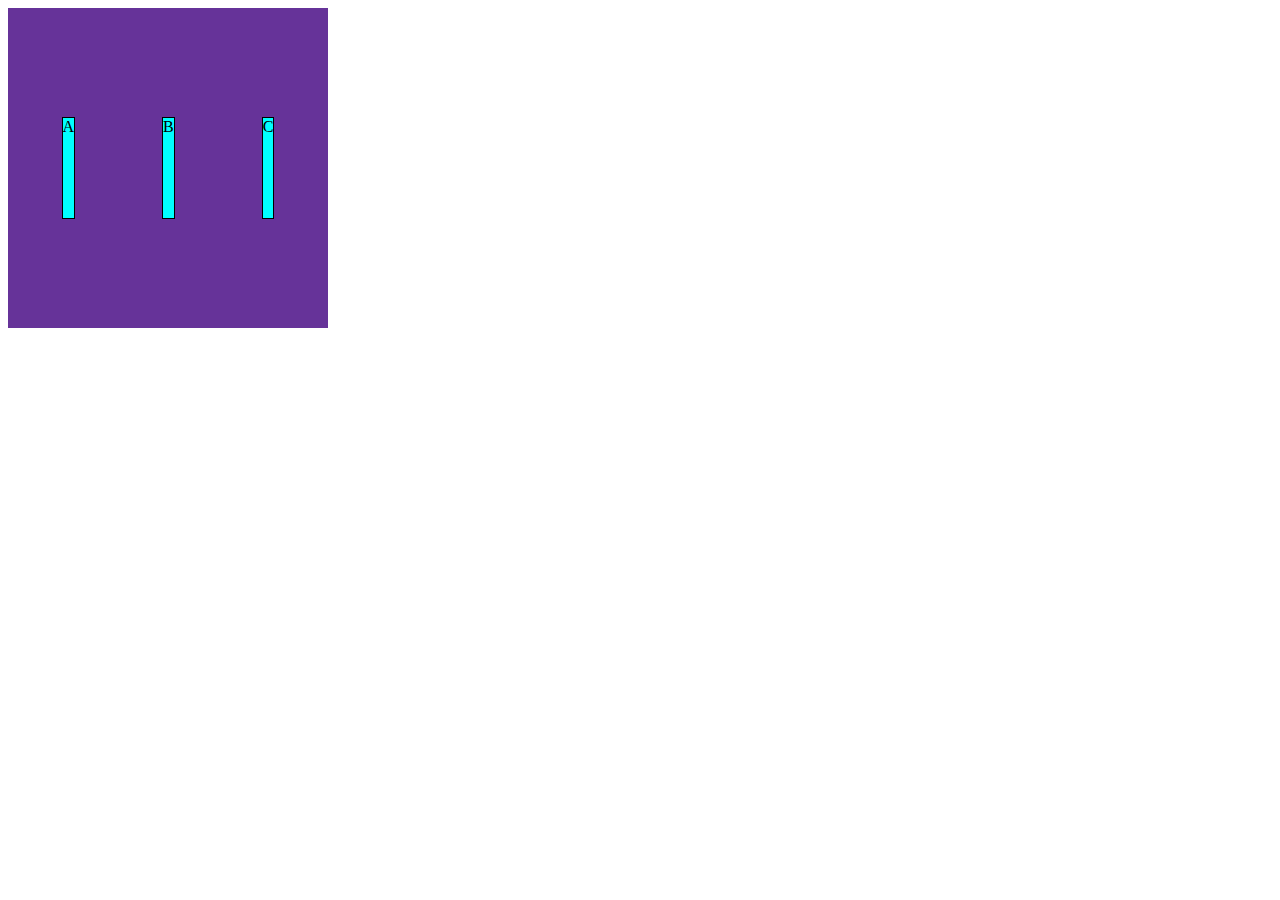
<file: 헤더영역-이론/index.html>
<!DOCTYPE html>
<html>
    <link rel="stylesheet" href="index.css" />
    <head> </head>
    <body>
        <div id="flex-container">
            <div class="flex-item">A</div>
            <div class="flex-item">B</div>
            <div class="flex-item">C</div>
        </div>
    </body>

    <script>
        console.log("Hello~");
    </script>
</html>
</file>
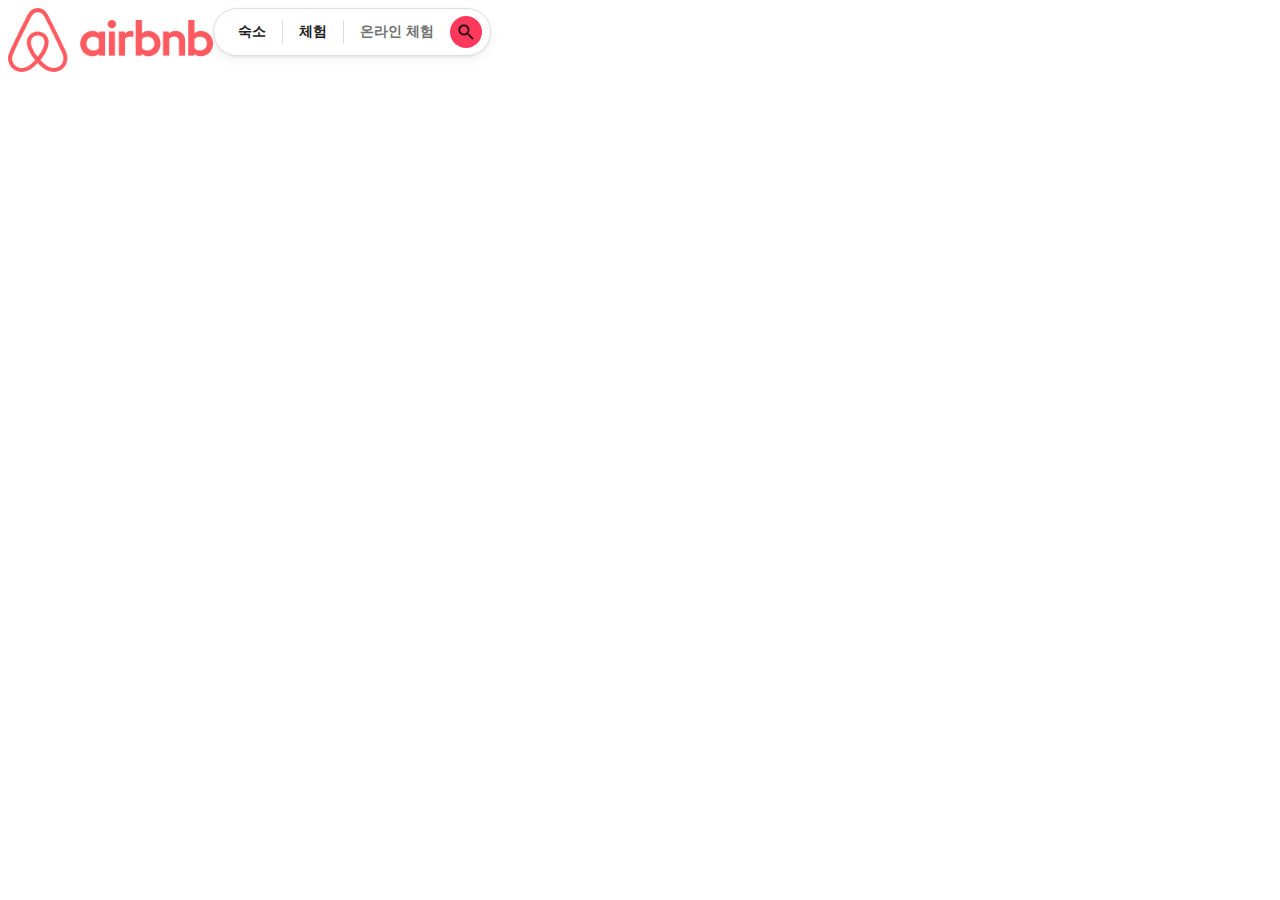
<file: Chapter1 - 에어비엔비 클론 코딩/헤더영역-실습/index.html>
<!DOCTYPE html>
<html lang="ko">
    <head>
        <meta charset="UTF-8" />
        <meta name="viewport" content="width=device-width, initial-scale=1.0" />
        <title>Clone Coding</title>
        <link rel="stylesheet" href="index.css" />
    </head>
    <body>
        <header>
            <img id="logo" src="Airbnb_Logo.png" alt="airbnb logo" />
            <div id="little-search">
                <button class="little-search-button">숙소</button>
                <span class="divider"></span>
                <button class="little-search-button">체험</button>
                <span class="divider"></span>
                <button class="little-search-button">온라인 체험</button>
                <div id="magnifying-glass-wrapper">
                    <img
                        src="search.png"
                        alt="magnifying glass icon"
                        id="magnifying-glass-icon"
                    />
                </div>
            </div>
        </header>
    </body>
</html>
</file>
<file: 헤더영역-이론/index.css>
#flex-container {
    display: flex;
    background-color: rebeccapurple;
    padding: 10px;
    width: 300px;
    height: 300px;
    /* flex-direction: column; */
    flex-direction: row;
    justify-content: space-around;
    align-items: center;
}

.flex-item {
    background-color: aqua;
    border: 1px solid black;
    height: 100px;
    /* flex-grow: 1; */
    /* width: 150px; */
    /* flex: 0 1 150px; */
    /* flex-basis: 150px; */
    /* flex-shrink: 1; */
}

/* .flex-item:nth-child(1) {
    flex-grow: 2;
} */

/* .flex-item:nth-child(1) {
    flex-shrink: 2;
} */
</file>
<file: Chapter1 - 에어비엔비 클론 코딩/헤더영역-실습/index.css>
header {
    display: flex;
}

#logo {
    height: 64px;
    cursor: pointer;
}

button {
    background-color: transparent;
    border: none;
}

#little-search {
    display: flex;
    padding: 0 8px;
    justify-content: center;
    align-items: center;
    border: 1px solid #ddd;
    border-radius: 40px;
    min-width: 275px;
    height: 48px;
    box-sizing: border-box;
    box-shadow: 0 1px 2px rgb(0 0 0 / 8%), 0 4px 12px rgb(0 0 0 / 5%);
}

.little-search-button {
    display: block;
    flex-shrink: 0;
    padding: 0 16px;
    white-space: nowrap;
    font-size: 14px;
    font-weight: 600;
    color: rgb(34, 34, 34);
}

.little-search-button:nth-of-type(3) {
    color: #717171;
}

.divider {
    display: block;
    flex-basis: 1px;
    flex-shrink: 0;
    background-color: #ddd;
    height: 24px;
}

#magnifying-glass-wrapper {
    display: flex;
    justify-content: center;
    align-items: center;
    background-color: #ff385c;
    flex-basis: 32px;
    flex-shrink: 0;
    height: 32px;
    border-radius: 50%;
}

#magnifying-glass-icon {
    width: 20px;
}
</file>
